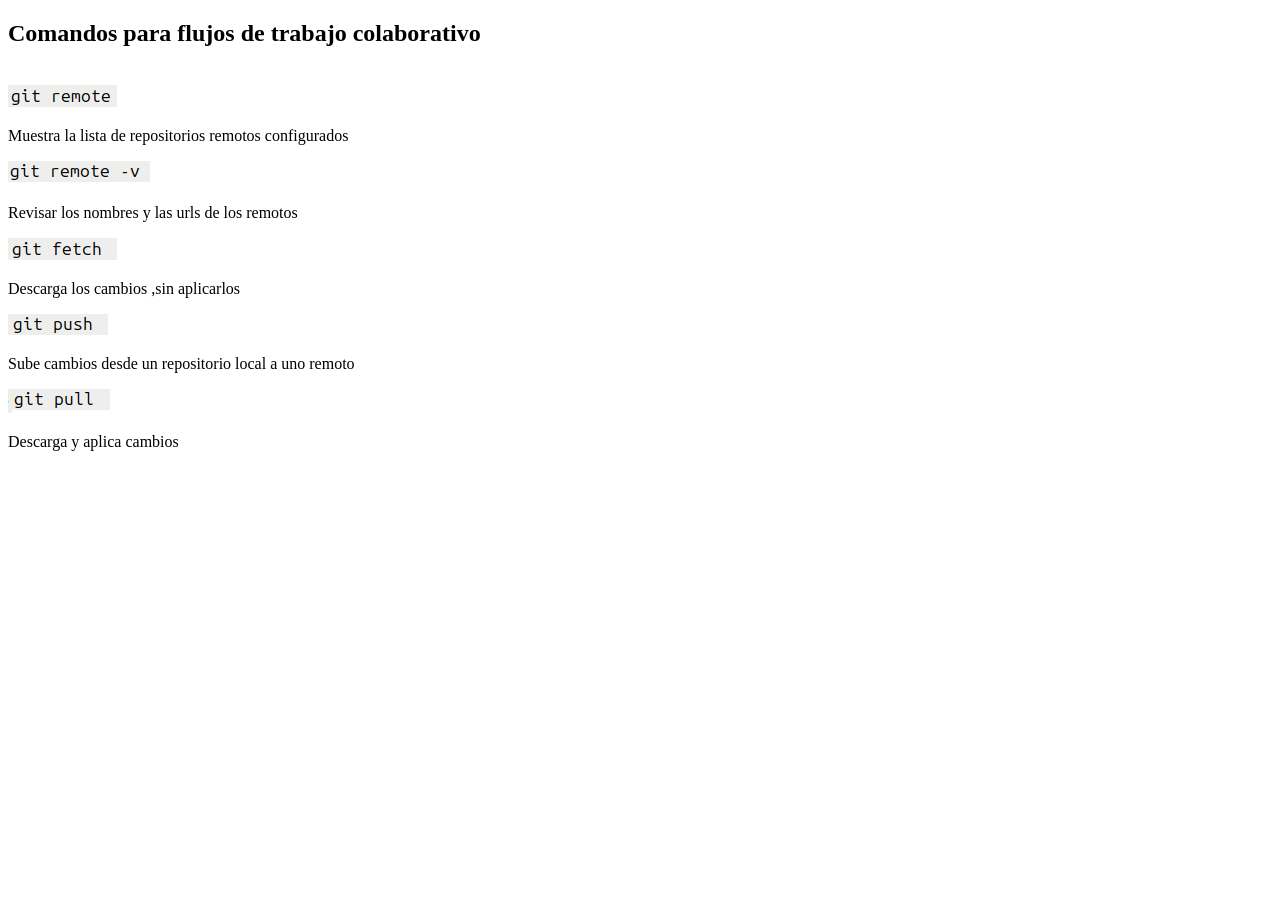
<file: flujos.html>
<!DOCTYPE html>
<html lang="en">
<head>
    <meta charset="UTF-8">
    <meta name="viewport" content="width=device-width, initial-scale=1.0">
    <title>Document</title>
</head>
<body>
    <h2>Comandos para flujos de trabajo colaborativo</h2>
    <p><b></b><br>
            <img src="/assets/images/19.png"><br>
        <p> Muestra la lista de repositorios remotos configurados</p>
        <img src="/assets/images/22.png">
        <p> Revisar los nombres y las urls de los remotos</p>
        <img src="/assets/images/18.png">
        <p>Descarga los cambios ,sin aplicarlos</p>
        <img src="/assets/images/20.png">
        <p>Sube cambios desde un repositorio local a uno remoto</p>
        <img src="/assets/images/21.png">
        <p>Descarga y aplica cambios</p>
</body>
</html>
</file>
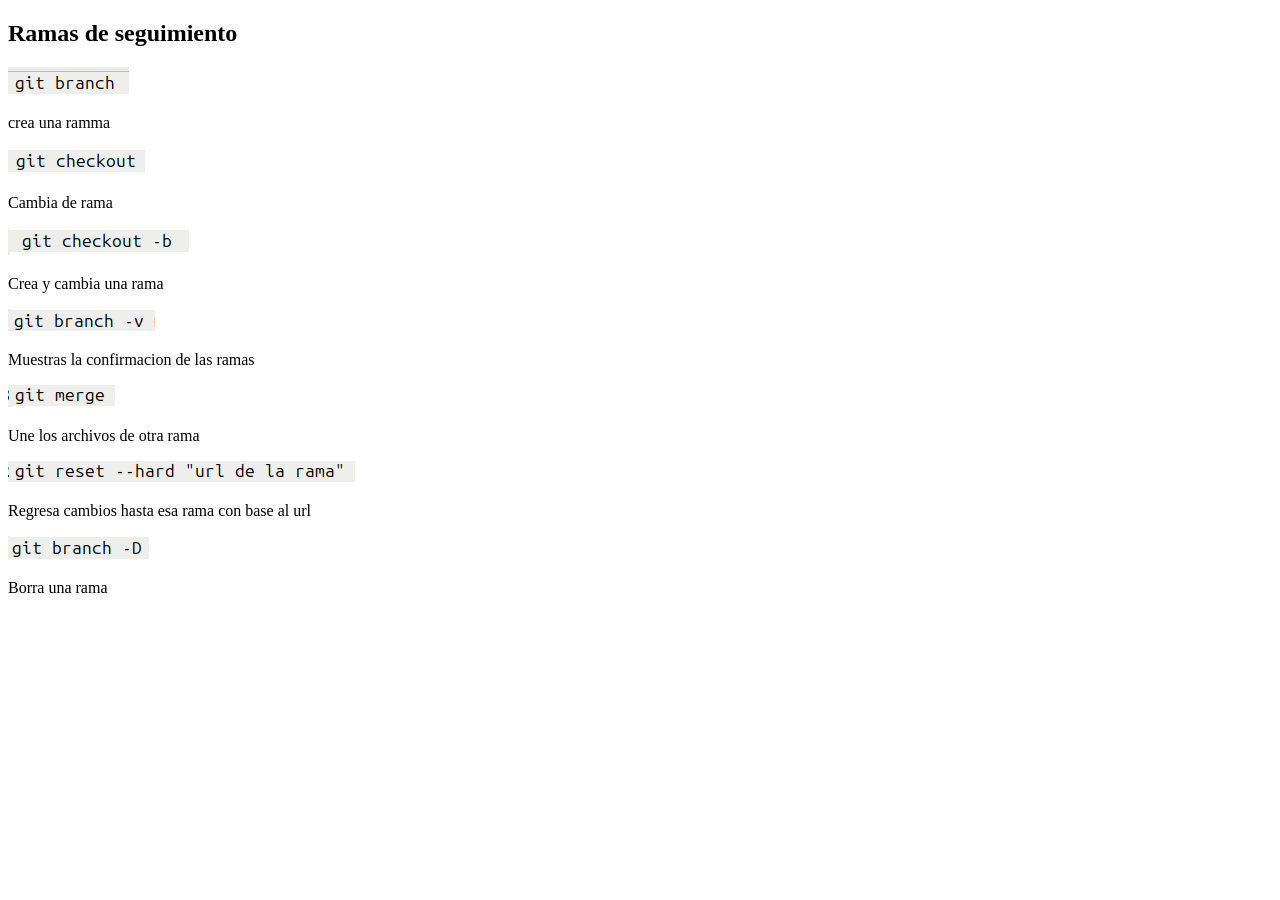
<file: seguimiento.html>
<!DOCTYPE html>
<html lang="en">
<head>
    <meta charset="UTF-8">
    <meta name="viewport" content="width=device-width, initial-scale=1.0">
    <title>Document</title>
</head>
<body>
    <h2>Ramas de seguimiento</h2>
            <img src="/assets/images/16.png"><br>
        <p> crea una ramma</p>
<img src="/assets/images/15.png">
<p> Cambia de rama</p>
<img src="/assets/images/8.png">
<p>Crea y cambia una rama</p>
<img src="/assets/images/branch.png">
<p>Muestras la confirmacion de las ramas</p>
<img src="/assets/images/merge.png">
<p>Une los archivos de otra rama</p>
<img src="/assets/images/14.png">
<p>Regresa cambios hasta esa rama con base al url</p>
<img src="/assets/images/17.png">
<p>Borra una rama</p>
</body>
</html>
</file>
